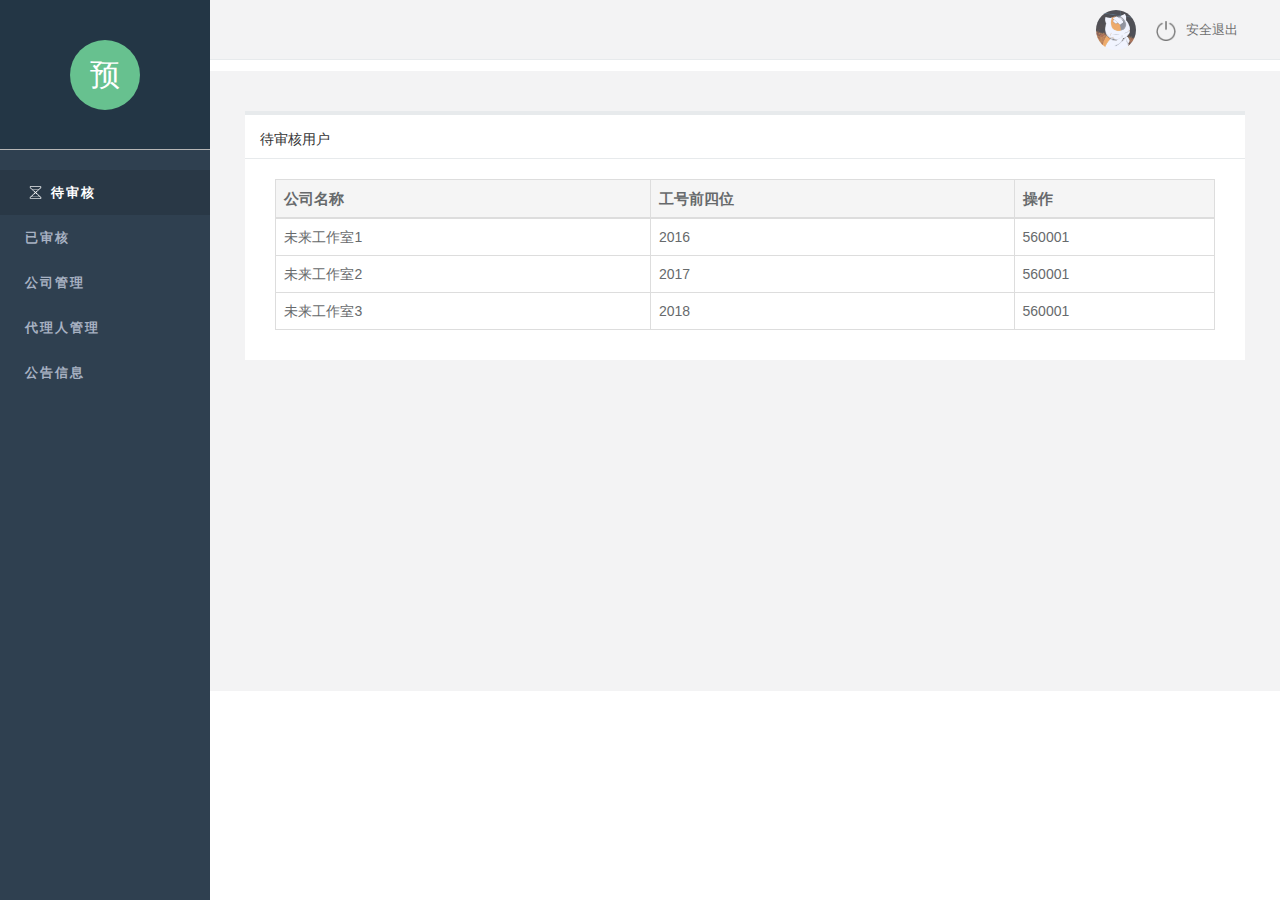
<file: preliminaryUnderwriting-Bg/index.html>
<!DOCTYPE html>
<html>

<head>
    <meta charset="UTF-8">
    <meta name="viewport" content="width=device-width, initial-scale=1.0">
    <meta http-equiv="X-UA-Compatible" content="ie=edge">
    <title>预核保-后台</title>
    <link rel="stylesheet" type="text/css" href="css/bootstrap.css" />
    <link rel="stylesheet" type="text/css" href="css/public.css" />
</head>

<body>

    <div class="aside_nav">
        <div class="nav_tit flex"><span>预</span></div>
        <ul>
            <li class="active">
                <a class="flex" href=""> <img src="images/dengdai.png"> <span>待审核</span></a>
            </li>
            <li>
                <a class="flex" href="">已审核</a>
            </li>
            <li>
                <a class="flex" href="company.html">公司管理</a>
            </li>
            <li>
                <a class="flex" href="">代理人管理</a>
            </li>
            <li>
                <a class="flex" href="">公告信息</a>
            </li>
        </ul>
    </div>
    <div class="wrap ">

        <div class="header">
            <ul class="rt_nav">

                <li>
                    <img class="nav_img" src="images/default.jpg">
                </li>
                <li>
                    <a class="quit_icon">
                        <img src="images/quit.png">
                        <span>安全退出</span>
                    </a>
                </li>
            </ul>
        </div>

        <div class="tables" style="margin: 0px">
            <div class="t_box">
                <div class="box_tit">
                    <span>待审核用户</span>
                </div>
                <div class="box_table">
                    <table class="table table-bordered table-hover">
                        <thead>
                            <tr class="active">
                                <th>公司名称</th>
                                <th>工号前四位</th>
                                <th>操作</th>
                            </tr>
                        </thead>
                        <tbody>
                            <tr>
                                <td>未来工作室1</td>
                                <td>2016</td>
                                <td>560001</td>
                            </tr>
                            <tr>
                                <td>未来工作室2</td>
                                <td>2017</td>
                                <td>560001</td>
                            </tr>
                            <tr>
                                <td>未来工作室3</td>
                                <td>2018</td>
                                <td>560001</td>
                            </tr>
                        </tbody>
                    </table>

                </div>
            </div>

        </div>
    </div>
</body>

</html>
</file>
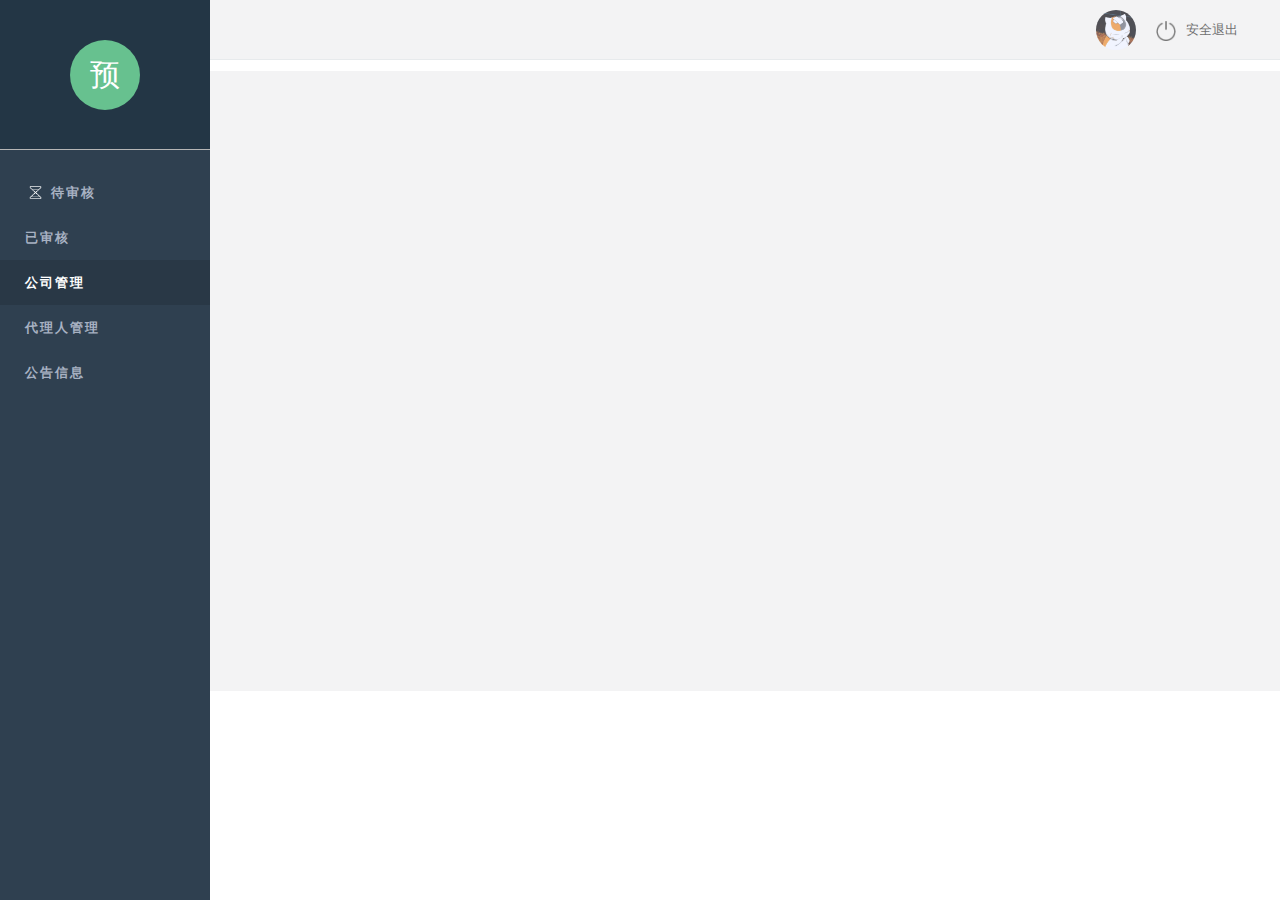
<file: preliminaryUnderwriting-Bg/company.html>
<!DOCTYPE html>
<html>

<head>
    <meta charset="UTF-8">
    <meta name="viewport" content="width=device-width, initial-scale=1.0">
    <meta http-equiv="X-UA-Compatible" content="ie=edge">
    <title>预核保-后台</title>
    <link rel="stylesheet" type="text/css" href="css/bootstrap.css" />
    <link rel="stylesheet" type="text/css" href="css/public.css" />
</head>

<body>

    <div class="aside_nav">
        <div class="nav_tit flex"><span>预</span></div>
        <ul>
            <li>
                <a class="flex" href="index.html"> <img src="images/dengdai.png"> <span>待审核</span></a>
            </li>
            <li>
                <a class="flex" href="audited.html">已审核</a>
            </li>
            <li class="active">
                <a class="flex" href="company.html">公司管理</a>
            </li>
            <li>
                <a class="flex" href="agency.html">代理人管理</a>
            </li>
            <li>
                <a class="flex" href="notice.html">公告信息</a>
            </li>
        </ul>
    </div>
    <div class="wrap ">
        <div class="header">
            <ul class="rt_nav">

                <li>
                    <img class="nav_img" src="images/default.jpg">
                </li>
                <li>
                    <a class="quit_icon">
                        <img src="images/quit.png">
                        <span>安全退出</span>
                    </a>
                </li>
            </ul>
        </div>
        <div class="add_modal">
            <div class="modal_tit">添加公司</div>
            <div class="modal_oper">
                <a href="javascript:;" class="oper_close"></a>
            </div>
            <div class="modal_con">
                <div class="con_input">
                    <div class="con_input_l con_input_alike">
                        <span>公司名称</span>
                    </div>
                    <input class="con_input_r con_input_alike" type="text" placeholder="请输入添加的公司名称" />
                </div>
                <div class="con_input">
                    <div class="con_input_l con_input_alike">
                        <span>工号</span>
                    </div>
                    <input class="con_input_r con_input_alike" type="text" placeholder="请输入公司工号的前四位" />
                </div>
            </div>
            <div class="modal_sub">
                <a class="sub_yes">提交</a>
                <a class="sub_no">取消</a>
            </div>
        </div>
        <div class="shadow"></div>
        <div class="tables" style="margin: 0px">

            <div class="table_seach anim">
                <input placeholder="请输入公司名称"  />
                <div class="seach">搜索</div>
            </div>

            <div class="t_box anim">
                <div class="box_tit">
                    <span>公司工号管理</span>
                    <div class="box_add">添加</div>
                </div>
                <div class="box_table">
                    <table class="table table-bordered table-hover">
                        <thead>
                            <tr class="active">
                                <th style="width:50px">序号</th>
                                <th>公司名称</th>
                                <th>工号前四位</th>
                                <th>操作</th>

                            </tr>
                        </thead>
                        <tbody>
                            <tr>
                                <td>1</td>
                                <td>未来工作室1</td>
                                <td>2016</td>
                                <td>
                                    <div class="operation">
                                        <a class="op_agree">编辑</a>
                                        <a class="op_refuse">删除</a>
                                    </div>
                                </td>
                            </tr>
                            <tr>
                                <td>2</td>
                                <td>未来工作室2</td>
                                <td>2017</td>
                                <td>
                                    <div class="operation">
                                        <a class="op_agree">编辑</a>
                                        <a class="op_refuse">删除</a>
                                    </div>
                                </td>
                            </tr>
                            <tr>
                                <td>3</td>
                                <td>未来工作室3</td>
                                <td>2018</td>
                                <td>
                                    <div class="operation">
                                        <a class="op_agree">编辑</a>
                                        <a class="op_refuse">删除</a>
                                    </div>
                                </td>
                            </tr>
                        </tbody>
                    </table>

                </div>
            </div>
        </div>
    </div>

</body>
<script src="js/jquery-2.1.0.js"></script>
<script src="js/index.js"></script>
<script src="js/company.js"></script>
</html>
</file>
<file: preliminaryUnderwriting-Bg/css/public.css>
html {
    overflow-y: hidden;
}

body {
    margin: 0;
    height: 100%;
    overflow: hidden;
}
a{
    text-decoration: none;
}
a:active, a:hover {
    outline: 0;
    text-decoration: none;
}

table {
    border-collapse: collapse;
    border-spacing: 0
}

td, th {
    padding: 0
}
ul li{
    list-style-type: none;
}

.flex{
    display: flex;
    justify-content: center;
    align-items: center;
}
/* 框架  以及左侧导航栏样式*/
/*aside nav 左侧导航栏*/
.aside_nav {
    width: 210px;
    height: 100%;
    position: absolute;
    top: 0px;
    background: #2F4050;
    left: 0px;
}
.aside_nav .nav_tit {
    text-align: center;
    border-bottom: 1px #b6b6b6 solid;
    margin: 0;
    height: 150px;
    background-color: #233645;
}

.aside_nav .nav_tit span {
    color: #fff;
    font-family:宋体;
    font-size: 30px;
    width: 70px;
    height: 70px;
    line-height: 70px;
    background-color: #67c18f;
    border-radius:100%; 
    text-align: center;
}
.aside_nav ul{
    padding:0px ;
    margin-top: 20px;
    position: relative;
    background: #2F4050;
}
.aside_nav ul li {
	
    font-weight: bold;
    height: 45px;
    line-height: 45px;
    position: relative;
    
}
.aside_nav ul .active a{
    color: #fff;
    background-color: #293846;
}
.aside_nav ul li a {

    color: #a7b1c2;
    font-weight: 600;
    padding: 0 25px;
    font-size: 13px;
    letter-spacing: 2px;
    display: flex;
    justify-content: flex-start;
    align-items: center;

}
.aside_nav ul li a img{
    width: 21px;
    margin-right: 5px;
}

.aside_nav ul li a:hover {
    color: #fff;
    text-decoration: none;
    background-color: #293846;
}
/* 右侧内容 */
.wrap {
	/* transition: all 0.5s; */
    margin-left: 210px;
    padding-bottom: 30px;
    height:720px;
    position: relative;
    z-index:1;

}

.tables{
   margin: 20px;
   width: 100%;
   height: calc(100% - 70px);
   background-color:#F3F3F4;
   padding: 20px;
   box-sizing: border-box;
   overflow-y:auto;
   overflow-x: hidden;
  
}
/* 滑动 */
.anim{
    animation: mar_r 1.5s;
    opacity: 0; 
    animation-fill-mode:forwards;
    transform: translateX(80px);
}
@keyframes mar_r {
    0% {
        transform: translateX(80px);
        opacity: 0;
    }
    100% {
        transform: translateX(0px);
        opacity: 1;
    }
}
/* 搜索框 */
.table_seach {
    width: 97%;
    margin: 20px auto;
}
.table_seach:after{
    display: block;
    clear: both;
    content: '';
}
.table_seach input {
    width: 200px;
    height: 35px;
    line-height: 35px;
    border: 1px solid #e6e6e6;
    background-color: #fff;
    border-radius: 2px;
    padding: 0px 10px;
    float: left;
}
.table_seach .seach {
    height: 35px;
    line-height: 35px;
    padding: 0 18px;
    background-color: #009688;
    color: #fff;
    white-space: nowrap;
    text-align: center;
    font-size: 14px;
    border: none;
    border-radius: 2px;
    cursor: pointer;
    margin-left: 10px;
    float: left;
}

.tables p{
    height: 100px;
}
.tables::-webkit-scrollbar
{
    width: 4px;
    background-color: #313130;
}
 
/*定义滚动条轨道 内阴影+圆角*/
.tables::-webkit-scrollbar-track
{
    background-color: #F5F5F5;
}
 
/*定义滑块*/
.tables::-webkit-scrollbar-thumb
{
    border-right:4px solid #999999;

}
.header {
    background: #F3F3F4;
    height: 60px;
    border-bottom: 1px solid #e7eaec!important;
    width: 100%;
}
input{
    outline: none;
    border:none;
}
.header .rt_nav {
    float: right;
    overflow: hidden;
    margin-right: 3%;
    margin-top: 0px;
}

.header .rt_nav li {
    float: left;
    padding: 0 10px;
    text-align: center;
    cursor: pointer;
}
.header .rt_nav li .nav_img{
    width: 40px;
    height: 40px;
    margin: 10px 0px;
    border-radius: 100%;
}
.header .rt_nav li .quit_icon{
    display: flex;
    height: 61px;
    justify-content: center;
    align-items: center;
}

.header .rt_nav li .quit_icon img{
    width: 20px;
    height: 20px;
}
.header .rt_nav li .quit_icon span{
    color:#707070; 
    margin-left: 10px;
    font-size: 13px;
}

/* 表格样式 */

.t_box{
    background-color: #fff;
    width: 97%;
    margin: 20px auto;
    padding: 0px 0px 10px;
}
.t_box .box_tit{
    border-color: #e7eaec;
    border-style: solid solid solid;
    border-width: 4px 0 1px;
    color: inherit;
    margin-bottom: 0;
    padding: 14px 84px 7px 15px;
    min-height: 48px;
}
.t_box .box_tit .box_add{
    position: absolute;
    color: #fff;
    border-radius: 2px;
    top: 15px;
    right: 30px;
    padding: 2px 10px;
    background-color: rgb(0, 150, 136);
    text-align: center;
    cursor: pointer;
}
.t_box .box_table{
    margin: 20px 30px; 
}
thead tr th{
    color: #676a6c;
    font-size: 15px;
}
tbody tr td{
    color: #676a6c;
}
tbody tr td .operation{
    position: relative;
    box-sizing: border-box;
}
tbody tr td .operation a{
    display: inline-block;
    height: 23px;
    line-height: 23px;
    padding: 0 10px;
    color: #fff;
    white-space: nowrap;
    text-align: center;
    font-size: 13px;
    border: none;
    border-radius: 2px;
    cursor: pointer;
}
tbody tr td .operation a:hover{
    text-shadow:  0px 0px 1px #fff;
}
tbody tr td:last-child{
    width: 200px;
}
tbody tr td .operation .op_agree{
    background-color: #009688;
}
tbody tr td .operation .op_refuse{
    background-color: #FF5722;
}

/* 添加时的模态框 */
.add_modal{
    z-index: 999;
    opacity: 0;
    width: 360px;
    top: 50%;
    left: 50%;
    transform:scale(0);
    margin-left: -180px;
    margin-top: -200px;
    position: fixed;
    background-color: #fff;
    border-radius: 2px;
    transition: all 0.5s;
    box-shadow: 1px 1px 50px rgba(0,0,0,.3);
}
.tran_scale{
    opacity: 1;
    transform: scale(1);
}
.modal_tit{
    height: 42px;
    line-height: 42px;
    font-size: 14px;
    color: #333;
    background-color: #f8f8f8;
    padding: 0px 80px 0px 20px;
    border-bottom: 1px solid #eeeeee;
    overflow: hidden;
    border-radius: 2px 2px 0px 0px;
}
.modal_oper{
    position: absolute;
    right: 15px;
    top: 15px;
}
.modal_oper .oper_close{
    display: block;
    background: url(./../images/close.png) no-repeat ;
    background-size:  16px 16px;
    position: relative;
    width: 16px;
    height: 16px;
    margin-left: 10px;
    font-size: 12px;
}
.modal_con{
    padding: 30px 20px 20px;
}
.modal_con .con_input{
    width: 100%;
    margin-bottom: 20px;
}
.modal_con .con_input:after{
    display: block;
    clear: both;
    content: '';
}
.con_input_alike{
    float: left;
    height: 35px;
    line-height: 35px;
}
.modal_con .con_input .con_input_l{
    width: 20%;
    text-align: right;
}
.modal_con .con_input .con_input_r{
    width: 75%;
    margin-left: 5%;
    border:1px solid #e6e6e6;
    padding: 0px 10px
}
.shadow{
    display: none;
    top: 0px;
    left: 0px;
    width: 100%;
    height: 100%;
    position: absolute;
    z-index: 998;
    background-color: #000;
    opacity: 0.3;
}
.modal_sub{
    text-align: right;
    padding: 0px 15px 20px 15px;
}
.modal_sub a{
    height: 28px;
    line-height: 28px;
    background-color: #ffffff;
    color: #333333;
    font-weight: 400;
    cursor: pointer;
    margin: 5px 5px 0px;
    padding: 0px 15px;
    border: 1px solid #dedede;
    border-radius: 2px;
    padding: 4px 10px;
}
.modal_sub a.sub_yes{
    background-color: #1e9fff;
    color: #fff;
    border-color: #1e9fff;
}
</file>
